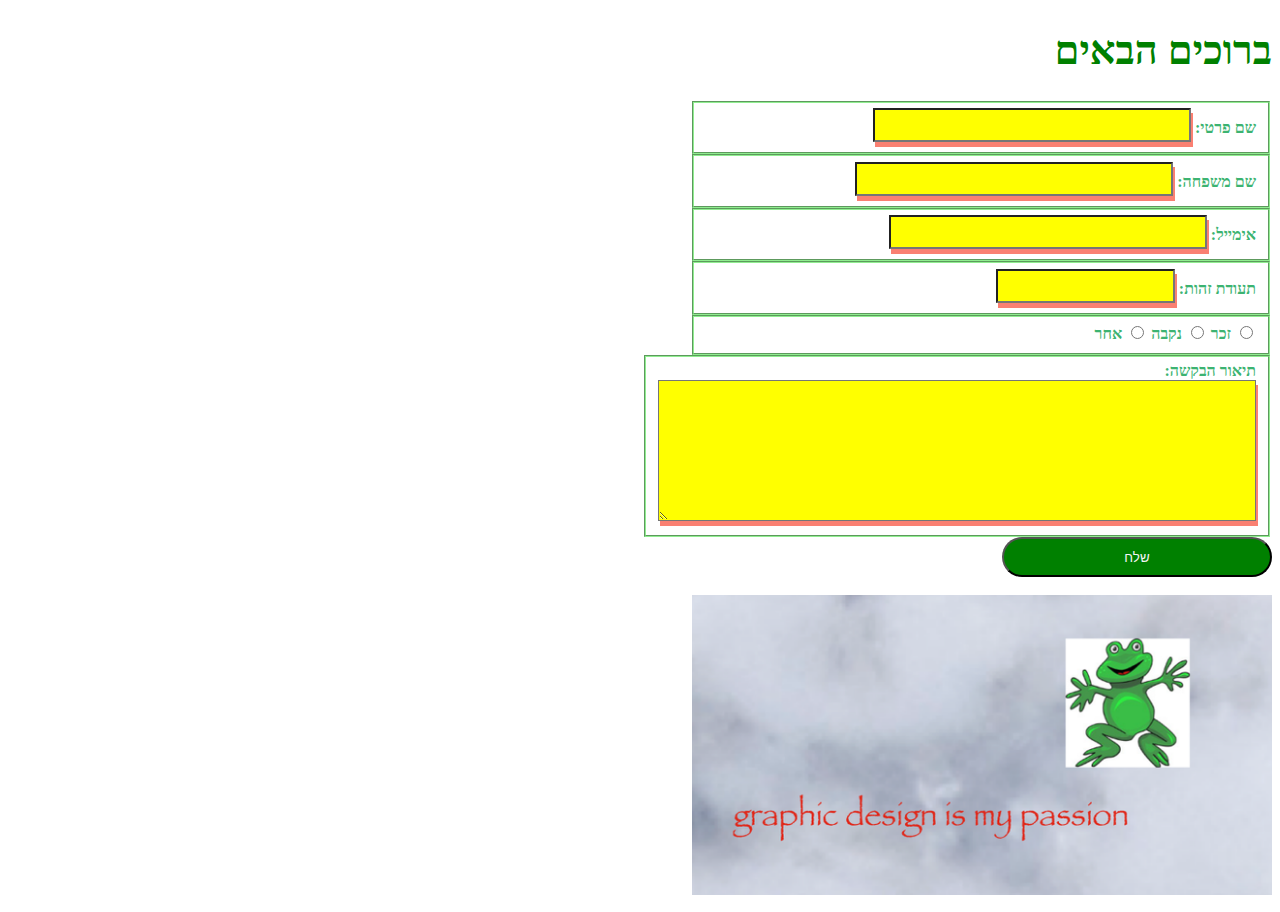
<file: homework/ex2/index2.html>
<!DOCTYPE html>
<html lang="en" dir="rtl">
<head>
    <meta charset="UTF-8">
    <meta http-equiv="X-UA-Compatible" content="IE=edge">
    <meta name="viewport" content="width=device-width, initial-scale=1.0">
    <link href="style.css" rel="stylesheet">
    <title>Document</title>
</head>
<body>
    <h1>ברוכים הבאים</h1>
    <form>
        <fieldset class="border">
            <label for="first_name">שם פרטי:</label>
            <input type="text" name="first_name" class="test">
        </fieldset>
        <fieldset class="border" class=>
            <label for="last_name">שם משפחה:</label>
            <input type="text" name="last_name" class="test">
        </fieldset>
        <fieldset class="border">
            <label for="email">אימייל:</label>
            <input type="email" name="email" class="test">
        </fieldset>
        <fieldset class="border">
        <label for="id">תעודת זהות:</label>
        <input type="number" name="id" min="100000000" max="999999999" class="test">
        </fieldset>
        <fieldset class="border">
        <input type="radio" name="gender"> 
        <label for="gender">זכר</label>
        <input type="radio" name="gender">
        <label for="gender">נקבה</label>
        <input type="radio" name="gender">
        <label for="gender">אחר</label>
    </fieldset>
    <fieldset>
        <label for="message">תיאור הבקשה:</label>
        <br>
        <textarea name="message" rows="5" cols="40" class="test"></textarea>
    </fieldset>
    <button id="style">שלח</button>
    </form>
    <br>
    <img src="graphic_design.png" alt="graphic design is my passion meme">
</body>
</html>
</file>
<file: homework/ex2/style.css>
h1 {
    color:green;
    font-size: 40px;
}

label {
color: mediumseagreen;
font-weight: bold;
}

button {
    background-color: black;
    color: whitesmoke;
}

.test {
    font-size: 24px;
    background-color: yellow;
    color:salmon;
    box-shadow: 2px 5px salmon; 
}

#style {
    background-color: green;
    border-radius: 30px;
    width: 270px;
    height: 40px;
}

fieldset {
    border-color:lightgreen;
    width: 550px;
}

img {
    width: 580px;
    height: 300px;
}
</file>
